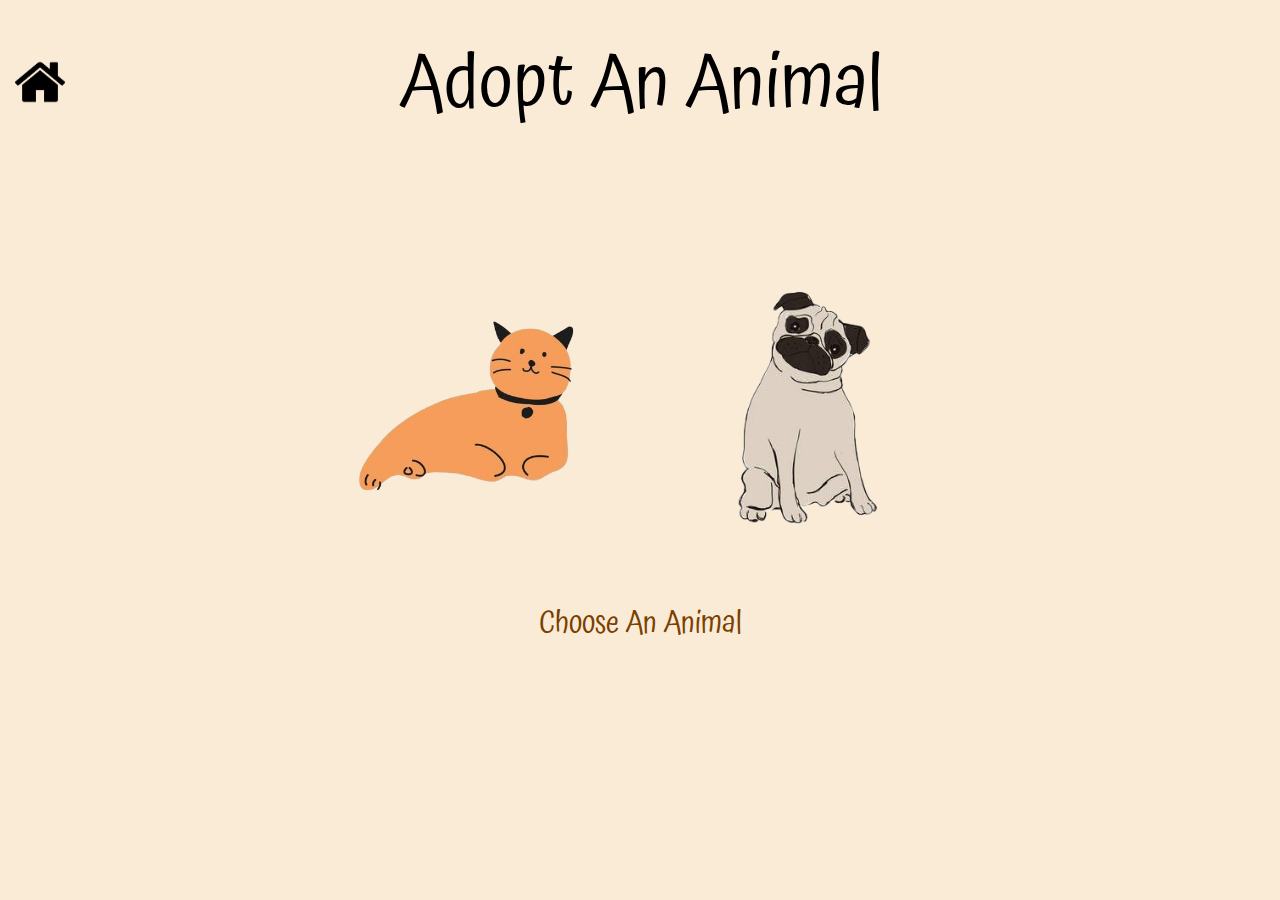
<file: index.html>
<!DOCTYPE html>
<html>
	<head>
		<link rel="stylesheet" href="assets/styles/style1.css">
		<link rel="preconnect" href="https://fonts.googleapis.com"> 
<link rel="preconnect" href="https://fonts.gstatic.com" crossorigin> 
<link href="https://fonts.googleapis.com/css2?family=Atma:wght@700&display=swap" rel="stylesheet">
	</head>
	<body>
		<header>
			<div class="content">
				<div id="home"><img src="assets/img/home.png" width="50"></div>
				<div id="title">Adopt An Animal</div>
			</div>
		</header>

		<div class="Select">
            <div class="grow1"><a href="./index2.html"><img src="assets/img/cat4.png" width="350" height="250"></a></div>
			<div class="bubble1"><img src="assets/img/bubble cat.png" width="200"></div>
            <div class="grow2"><a href="./index3.html"><img src="assets/img/dog4.png" width="250" height="350"></a></div>
			<div class="bubble2"><img src="assets/img/bubble dog.png" width="200"></div>
        </div>

		<p>Choose An Animal</p>

	</body>
</html>
</file>
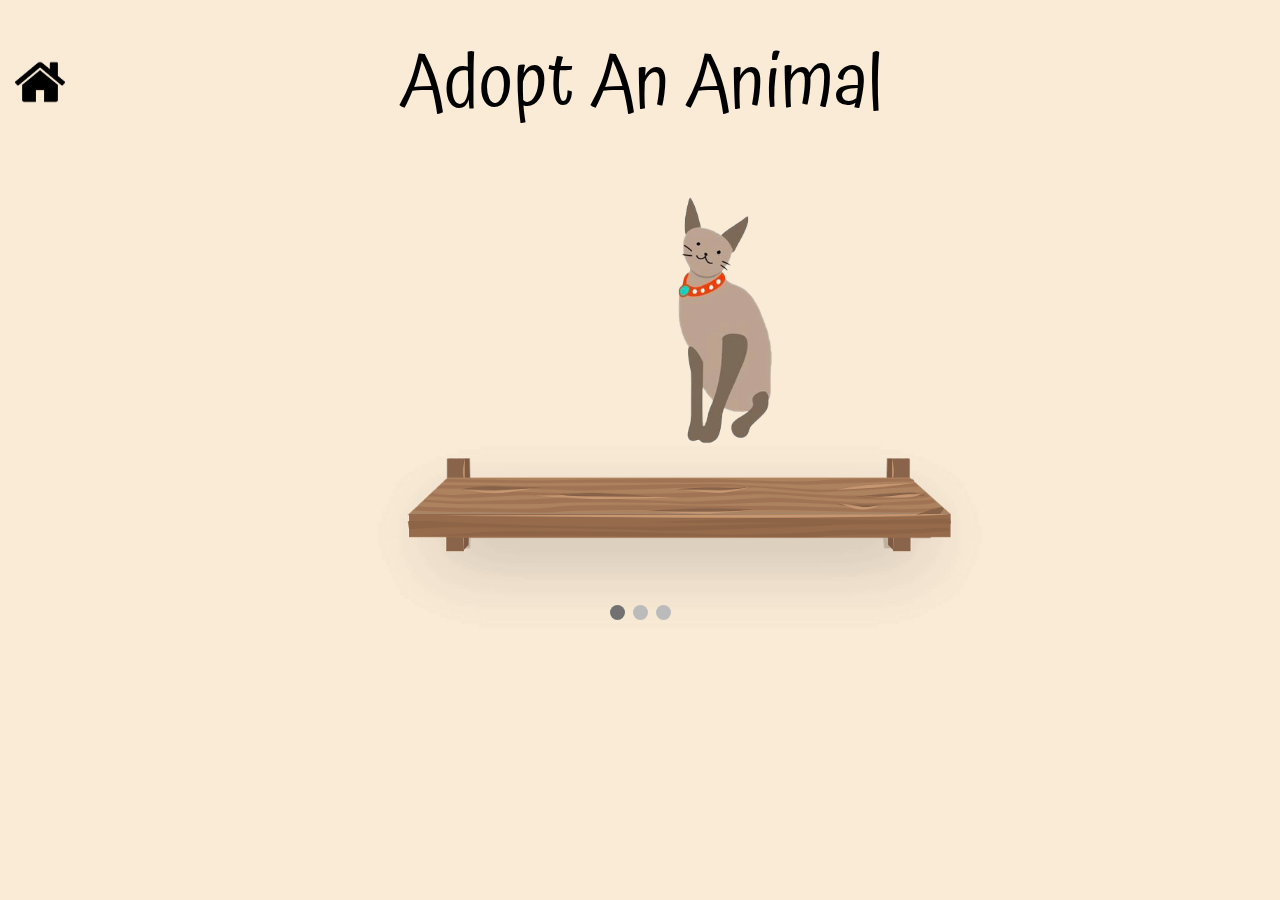
<file: index2.html>
<!DOCTYPE html>
<html>
	<head>
		<link rel="stylesheet" href="assets/styles/style2.css">
		<link rel="preconnect" href="https://fonts.googleapis.com"> 
<link rel="preconnect" href="https://fonts.gstatic.com" crossorigin> 
<link href="https://fonts.googleapis.com/css2?family=Atma:wght@700&display=swap" rel="stylesheet">
<link rel="preconnect" href="https://fonts.googleapis.com"> 
<link rel="preconnect" href="https://fonts.gstatic.com" crossorigin> 
<link href="https://fonts.googleapis.com/css2?family=Nunito:wght@800&display=swap" rel="stylesheet">
	</head>
	
		<header>
			<div class="content">
				<div id="home"><a href="https://talar-andon.github.io/index.html"><img src="assets/img/home.png" width="50"></a></div>
				<div id="title">Adopt An Animal</div>
			</div>
		</header>
        <body>
            <!-- Slideshow container -->
<div class="slideshow-container">

	<!-- Full-width images with number and caption text -->
	<div class="mySlides cat1 fade">
	  <a href="https://www.sfspca.org/adoptions/pet-details/48873131/"><img src="assets/img/cat1.png" style="width: 70%"></a>
	</div>

	<div class="talkbubble left-in round border">
		<div class="talktext1">
				<p>Hi! My name is Jed.</p>
				<p> I'm 3 Months!</p>
				<p> Adopt Me!</p>
		</div>
  	</div>

	<div class="mySlides cat2 fade">
	  <a href="https://www.sfspca.org/adoptions/pet-details/47564537/"><img src="assets/img/cat5.png" style="width:70%"></a>
	</div>

	<div class="talkbubble left-in round border">
		<div class="talktext2">
			<p>Hi! My name is Ellison.</p>
				<p> I'm 9 Months!</p>
				<p> Adopt Me!</p>
		</div>
  	</div>
  
	<div class="mySlides cat3 fade">
	  <a href="https://www.sfspca.org/adoptions/pet-details/49072033/"><img src="assets/img/cat3.png" style="width:70%"></a>
	</div>

	<div class="talkbubble left-in round border">
		<div class="talktext3">
			<p>Hi! My name is Melvin.</p>
				<p> I'm 5 Months!</p>
				<p> Adopt Me!</p>
		</div>
  	</div>

</div>



	<div id="shelf">
		<img src="assets/img/shelf.png" style="width: 60%"></div>

  <!-- The dots/circles -->
  <div style="text-align:center">
	<span class="dot" onclick="currentSlide(1)"></span> 
	<span class="dot" onclick="currentSlide(2)"></span> 
	<span class="dot" onclick="currentSlide(3)"></span> 
  </div>

<script src="assets/js/script.js"></script>

</body>  
</html>
</file>
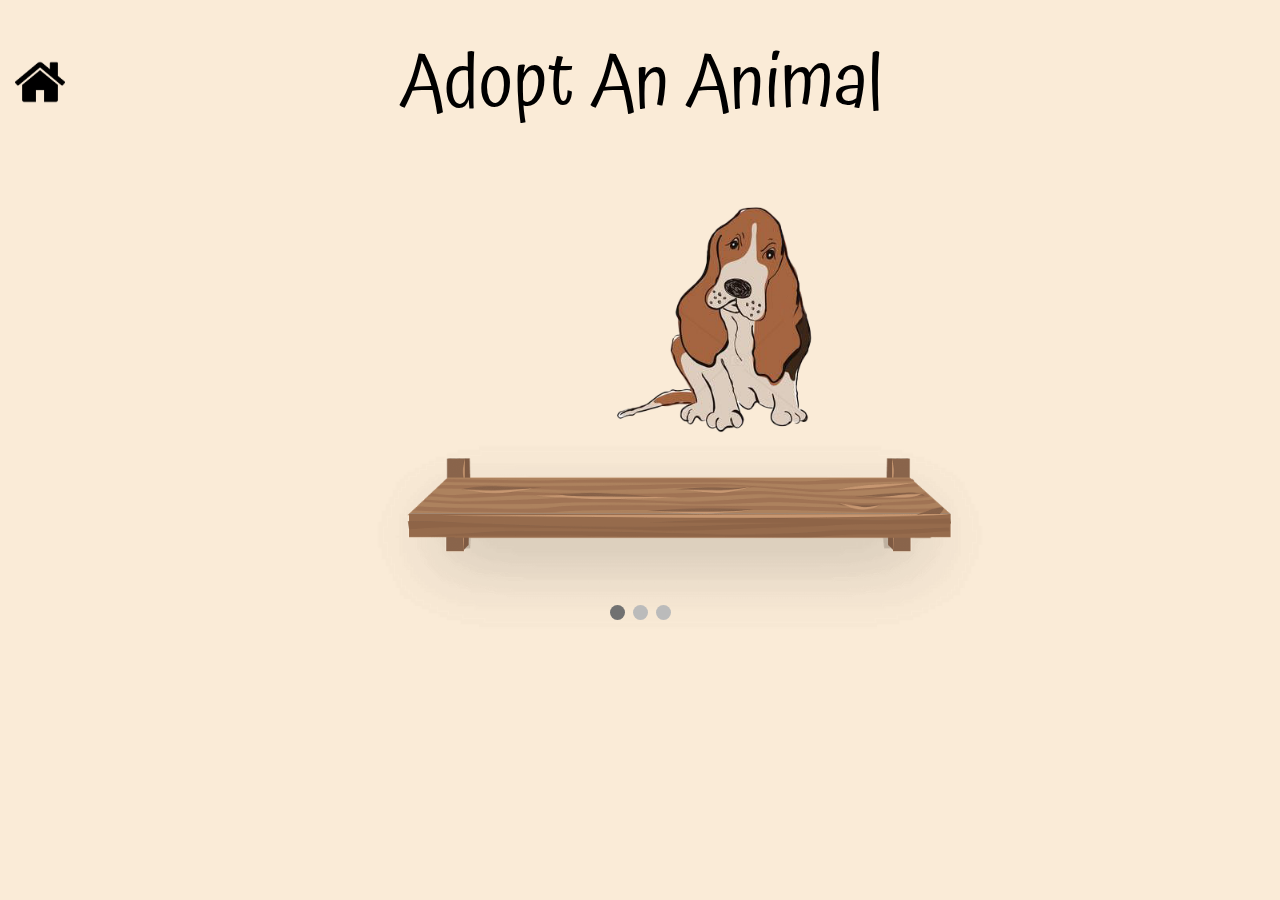
<file: index3.html>
<!DOCTYPE html>
<html>
	<head>
		<link rel="stylesheet" href="assets/styles/style3.css">
		<link rel="preconnect" href="https://fonts.googleapis.com"> 
<link rel="preconnect" href="https://fonts.gstatic.com" crossorigin> 
<link href="https://fonts.googleapis.com/css2?family=Atma:wght@700&display=swap" rel="stylesheet">
<link rel="preconnect" href="https://fonts.googleapis.com"> 
<link rel="preconnect" href="https://fonts.gstatic.com" crossorigin> 
<link href="https://fonts.googleapis.com/css2?family=Nunito:wght@800&display=swap" rel="stylesheet">
	</head>
	
		<header>
			<div class="content">
				<div id="home"><a href="https://talar-andon.github.io/index.html"><img src="assets/img/home.png" width="50"></a></div>
				<div id="title">Adopt An Animal</div>
			</div>
		</header>
        <body>
            <!-- Slideshow container -->
<div class="slideshow-container">

	<!-- Full-width images with number and caption text -->
	<div class="mySlides dog1 fade">
	  <a href="https://www.sfspca.org/adoptions/pet-details/48976328/"><img src="assets/img/dog1.png" style="width: 80%"></a>
	</div>

	<div class="talkbubble left-in round border">
		<div class="talktext1">
				<p>Hi! My name is Lucy.</p>
				<p> I'm 3 Months!</p>
				<p> Adopt Me!</p>
		</div>
  	</div>

	<div class="mySlides dog2 fade">
	  <a href="https://www.sfspca.org/adoptions/pet-details/49148601/"><img src="assets/img/dog2.png" style="width:75%"></a>
	</div>

	<div class="talkbubble left-in round border">
		<div class="talktext2">
			<p>Hi! My name is Rachel.</p>
				<p> I'm a year and 6 months!</p>
				<p> Adopt Me!</p>
		</div>
  	</div>
  
	<div class="mySlides dog3 fade">
	  <a href="https://www.sfspca.org/adoptions/pet-details/48179353/"><img src="assets/img/dog3.png" style="width:70%"></a>
	</div>

	<div class="talkbubble left-in round border">
		<div class="talktext3">
			<p>Hi! My name is Jericho.</p>
				<p> I'm a year and 4 months!</p>
				<p> Adopt Me!</p>
		</div>
  	</div>

</div>



	<div id="shelf">
		<img src="assets/img/shelf.png" style="width: 60%"></div>

  <!-- The dots/circles -->
  <div style="text-align:center">
	<span class="dot" onclick="currentSlide(1)"></span> 
	<span class="dot" onclick="currentSlide(2)"></span> 
	<span class="dot" onclick="currentSlide(3)"></span> 
  </div>

<script src="assets/js/script.js"></script>

</body>  
</html>
</file>
<file: assets/styles/style1.css>
html {
    background-color: antiquewhite;
    margin: 15px;
}
.content {
    display: flex;
    flex-direction: row;
    align-items: center;
    background-color: antiquewhite;
    justify-content: center;
    margin-bottom: 10px;
}
#home {
    position:absolute;
    transform: translateX(-1200%);
}
#title {
    font-size: 2cm;
    font-family: 'Atma', cursive;
}
.Select {
    display: flex;
    flex-direction: row;
    justify-content: center;
    background-color: antiquewhite;
    padding-right: 70px;
    padding-top: 70px;
}
.bubble1 {
    position: absolute;
    top: 30%;
    transform: translateY(5%);
    transform: translateX(-130%);
    display: none;
}
.bubble2 {
    position: absolute;
    top: 30%;
    transform: translateY(5%);
    transform: translateX(180%);
    display: none;
}
.grow1 {
    padding-right: 20px;
    padding-top: 60px;
}

.grow1, .grow2{ 
    transition: all .2s ease-in-out; 
    }
    
.grow1:hover, .grow2:hover { 
    transform: scale(1.1)
    }
.Select:hover {
    cursor: pointer;
}

.grow1:hover + .bubble1 {
    display: block;
  }

.grow2:hover + .bubble2 {
    display: block;
  }

  p {
      text-align: center;
      font-family: 'Atma', cursive;
      font-size: 30px;
      transform: translateY(-10px);
      color: #7b3f00;
  }
</file>
<file: assets/styles/style2.css>
html {
    background-color: antiquewhite;
    margin: 15px;
}
.content {
    display: flex;
    flex-direction: row;
    align-items: center;
    background-color: antiquewhite;
    justify-content: center;
    margin-bottom: 10px;
}
#home {
    position:absolute;
    transform: translateX(-1200%);
}
#title {
    font-size: 2cm;
    font-family: 'Atma', cursive;
}

/* speach bubble */

.talkbubble {
	margin: 40px;
  position: absolute;
	width: 205px;
	height: auto;
	background-color: white;
  transform: translate(230px, -240px);
  display: none;
}
.round{
  border-radius: 30px;
	-webkit-border-radius: 30px;
	-moz-border-radius: 30px;
}
.border{
  border: 8px solid #c19a6b ;
}
.talktext1, .talktext2, .talktext3{
  padding: 1em;
	text-align: center;
  line-height: 1.5em;
  font-family: 'Nunito', sans-serif;
}
.talktext1, .talktext2, .talktext3, p{
  /* remove webkit p margins */
  -webkit-margin-before: 0em;
  -webkit-margin-after: 0em;
}

.mySlides:hover + .talkbubble {
  display: block;
}

.grow2:hover + .bubble2 {
  display: block;
}

/* Slideshow container */
.slideshow-container {
  position: absolute;
  margin: auto;
  transform: translate(417px, 0px);
}

/* Hide the images by default */
.mySlides {
transform: translateX(24%);
transition: 0.6s ease;
}

#shelf {
  transform: translate(280px, 230px);
  position: fixed;
}

/* The dots/bullets/indicators */
.dot {
  cursor: pointer;
  height: 15px;
  width: 15px;
  margin: 0 2px;
  background-color: #bbb;
  border-radius: 50%;
  display: inline-block;
  transform: translate(0px, 450px);
  transition: background-color 0.6s ease;
}

.active, .dot:hover {
  background-color: #717171;
}

.mySlides:hover {
  transform: scale(1);
}

.mySlides:hover { 
  cursor: pointer;
}
/* Fading animation */

.fade {
  -webkit-animation-name: fade;
  -webkit-animation-duration: 1.5s;
  animation-name: fade;
  animation-duration: 1.5s;
}

@-webkit-keyframes fade {
  from {opacity: .4} 
  to {opacity: 1}
}

@keyframes fade {
  from {opacity: .4} 
  to {opacity: 1}
}
</file>
<file: assets/styles/style3.css>
html {
    background-color: antiquewhite;
    margin: 15px;
}
.content {
    display: flex;
    flex-direction: row;
    align-items: center;
    background-color: antiquewhite;
    justify-content: center;
    margin-bottom: 10px;
}
#home {
    position:absolute;
    transform: translateX(-1200%);
}
#title {
    font-size: 2cm;
    font-family: 'Atma', cursive;
}

/* speach bubble */

.talkbubble {
	margin: 40px;
  position: absolute;
	width: 205px;
	height: auto;
	background-color: white;
  transform: translate(230px, -240px);
  display: none;
}
.round{
  border-radius: 30px;
	-webkit-border-radius: 30px;
	-moz-border-radius: 30px;
}
.border{
  border: 8px solid #c19a6b ;
}
.talktext1, .talktext2, .talktext3{
  padding: 1em;
	text-align: center;
  line-height: 1.5em;
  font-family: 'Nunito', sans-serif;
}
.talktext1, .talktext2, .talktext3, p{
  /* remove webkit p margins */
  -webkit-margin-before: 0em;
  -webkit-margin-after: 0em;
}

.mySlides:hover + .talkbubble {
  display: block;
}

.grow2:hover + .bubble2 {
  display: block;
}

/* Slideshow container */
.slideshow-container {
  position: absolute;
  margin: auto;
  transform: translate(417px, 0px);
}

/* Hide the images by default */
.mySlides {
transform: translateX(40%);
transition: 0.6s ease;
}

#shelf {
  transform: translate(280px, 230px);
  position: fixed;
}

/* The dots/bullets/indicators */
.dot {
  cursor: pointer;
  height: 15px;
  width: 15px;
  margin: 0 2px;
  background-color: #bbb;
  border-radius: 50%;
  display: inline-block;
  transform: translate(0px, 450px);
  transition: background-color 0.6s ease;
}

.active, .dot:hover {
  background-color: #717171;
}

.mySlides:hover {
  transform: scale(1);
}

.mySlides:hover { 
  cursor: pointer;
}
/* Fading animation */

.fade {
  -webkit-animation-name: fade;
  -webkit-animation-duration: 1.5s;
  animation-name: fade;
  animation-duration: 1.5s;
}

@-webkit-keyframes fade {
  from {opacity: .4} 
  to {opacity: 1}
}

@keyframes fade {
  from {opacity: .4} 
  to {opacity: 1}
}
</file>
